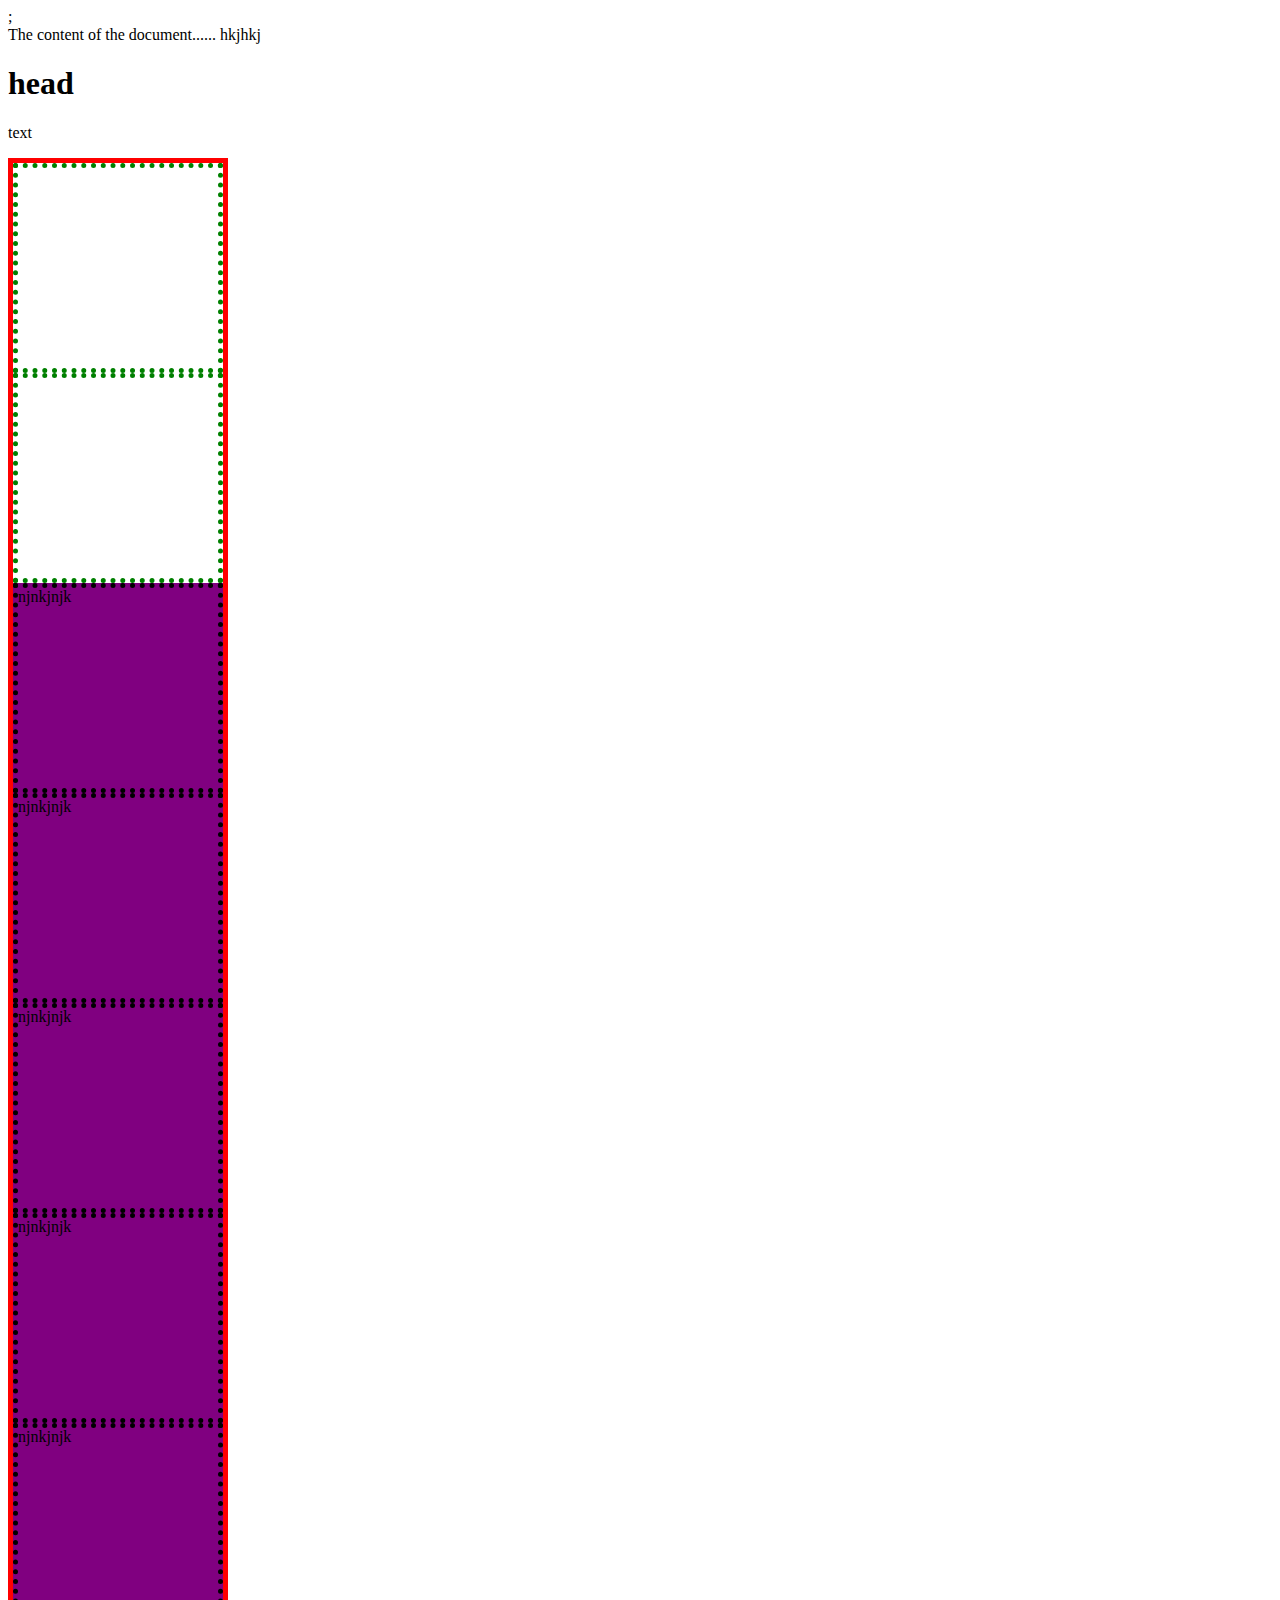
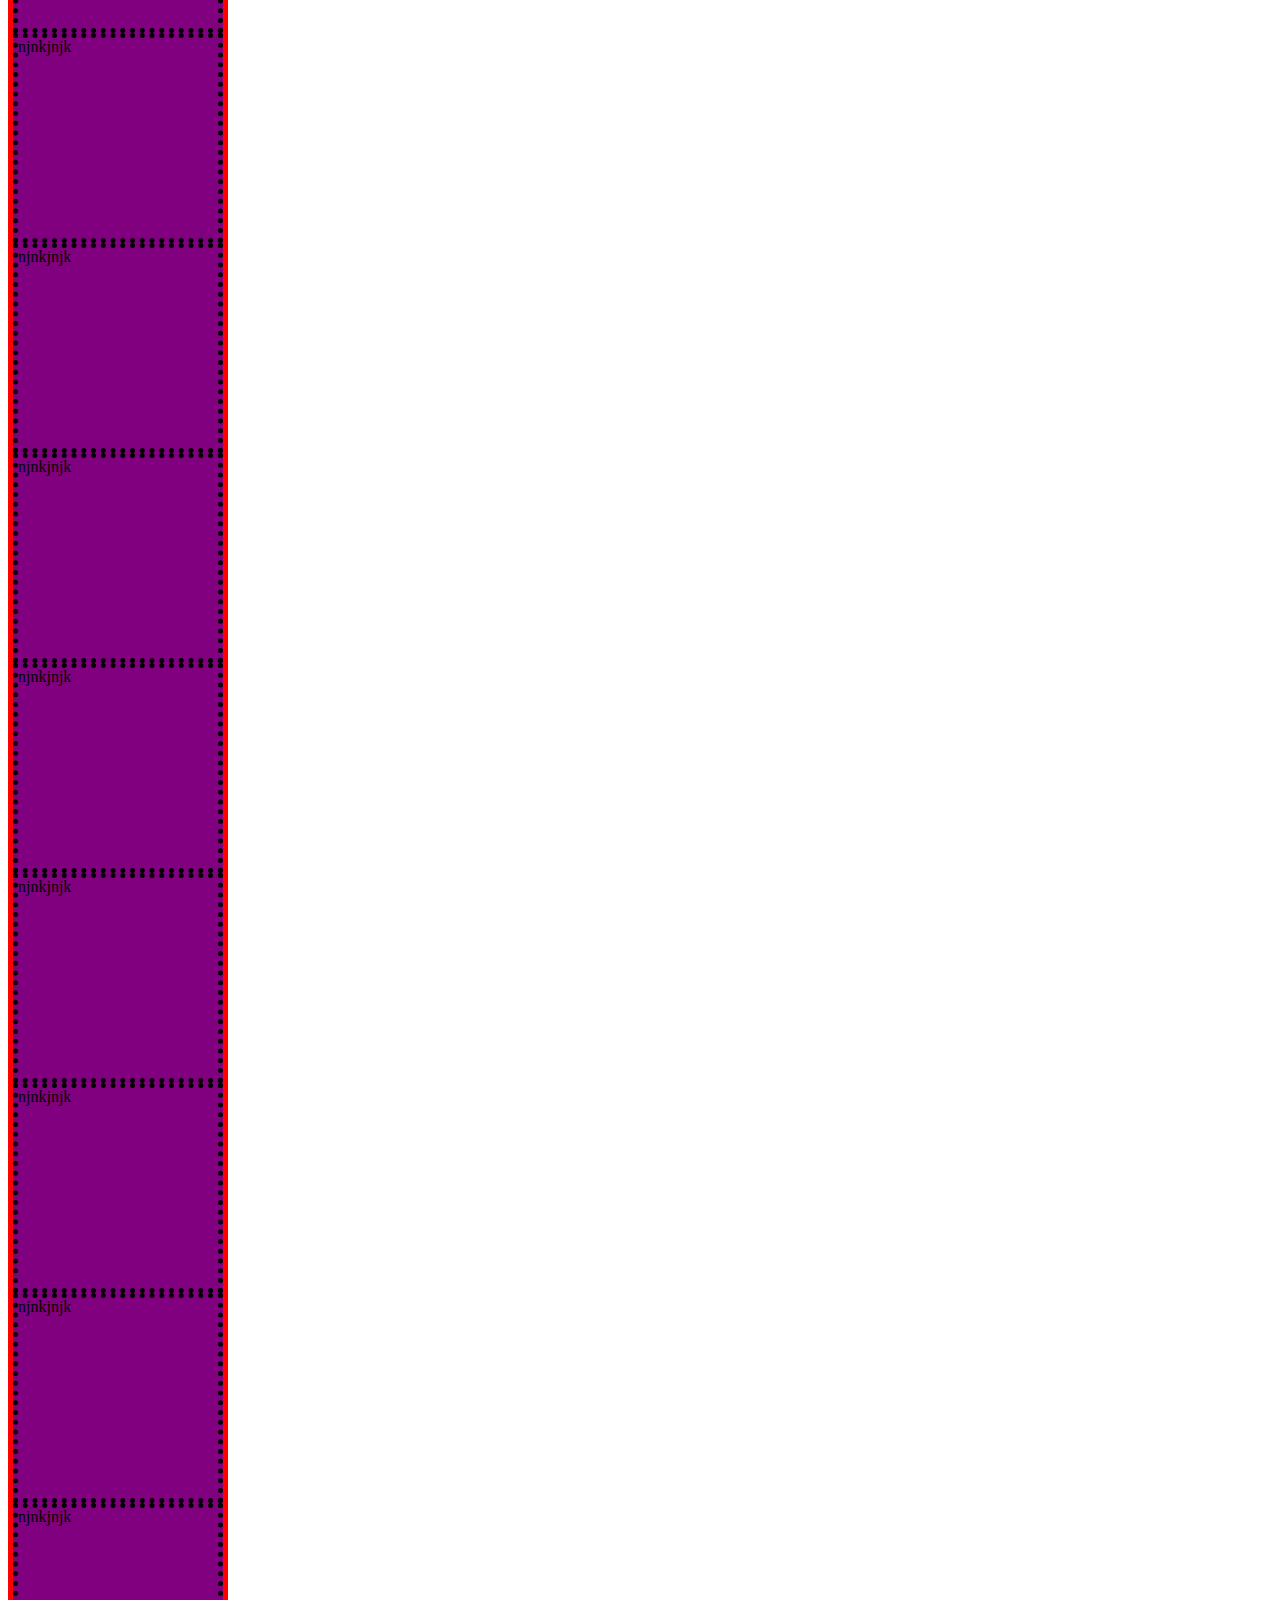
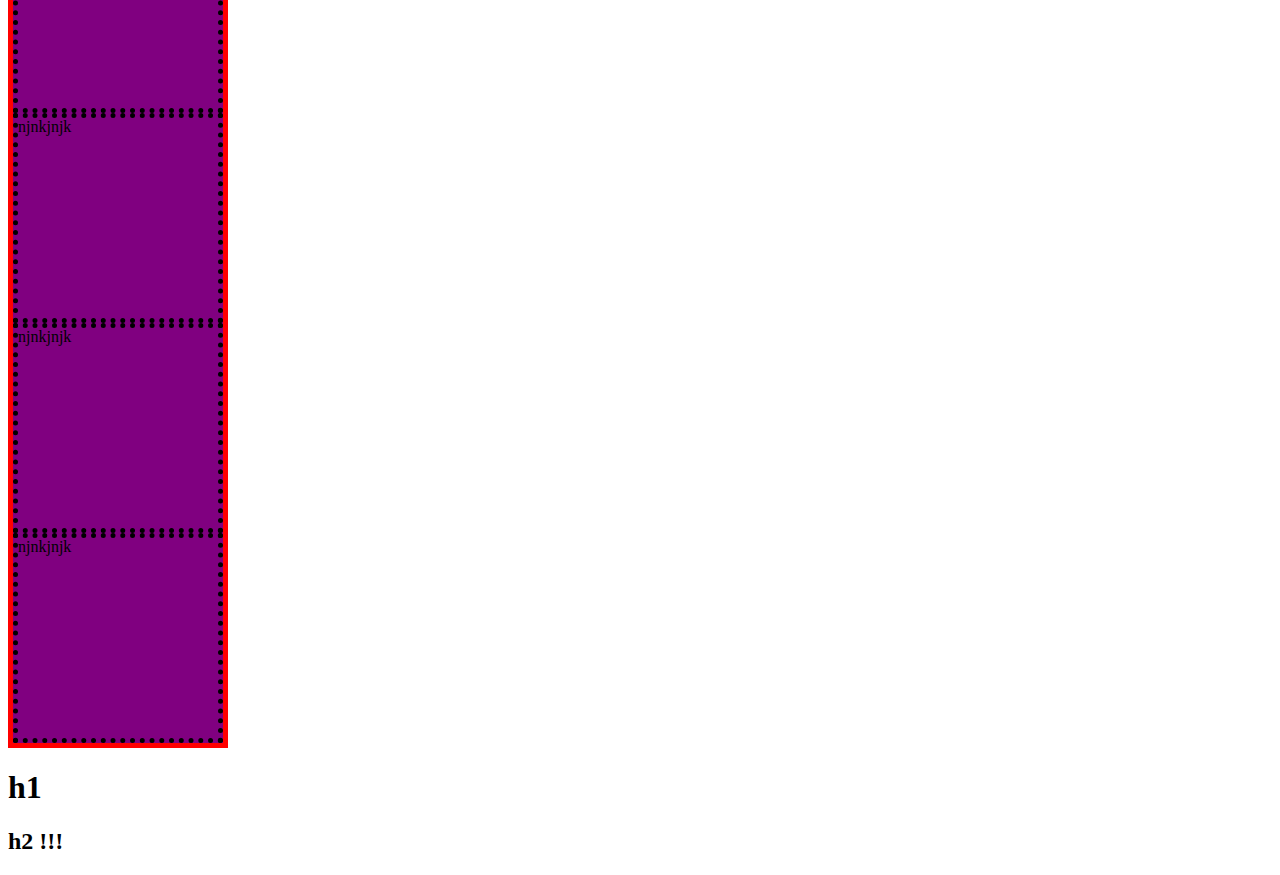
<file: index.html>
<!DOCTYPE html>
<html>

<head>
  <title>Page Title</title>
<link rel="stylesheet" href="style.css">;
</head>
<body>
<div id="index" >
        The content of the document......
</div>

<div id="valueadd">

</div>

<div class="big" id="hid">
        <div class="small" onmouseover="mouseover1()">

        </div>

        <div class="small2 small" onmouseover="mouseover2()">
        

        </div>

        
</div>

<div class="l3q4">
    <h1 id="main-heading">
        h1
    </h1>
    <h2 id="other-heading">
        h2
    </h2>


</div>
<script src="script.js"></script>


</body>


</html>
</file>
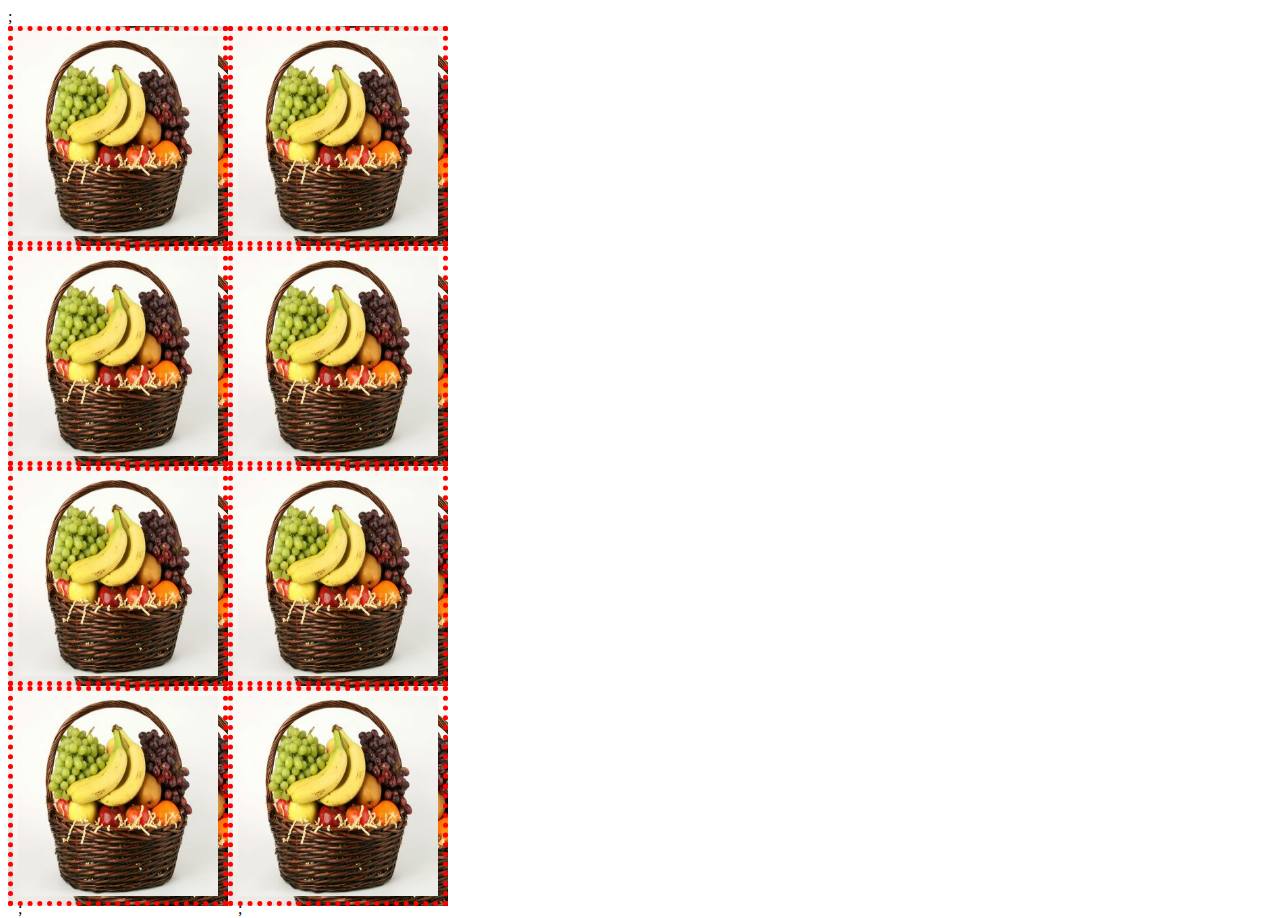
<file: index1.html>
<!DOCTYPE html>
<html>

    <head>
    <title>Page Title</title>
    <link rel="stylesheet" href="style.css">;
    </head>
    <body>
        <div class = "big-container">
                <div class = "container" id = "container1">
                    <img src="src/fruits.jpg" class="container-img" id="container-img-1">;
                </div>
                
                <div class = "container" id = "container2">
                        <img src="src/fruits.jpg" class="container-img" id="container-img-2">;
                </div>
                    
                <div class = "container" id = "container3">
                        <img src="src/fruits.jpg" class="container-img" id="container-img-3">;
                </div>
                
                <div class = "container" id = "container4">
                        <img src="src/fruits.jpg" class="container-img" id="container-img-4">;
                </div>

                <div class = "container" id = "container1">
                        <img src="src/fruits.jpg" class="container-img" id="container-img-1">;
                </div>
                    
                <div class = "container" id = "container2">
                            <img src="src/fruits.jpg" class="container-img" id="container-img-2">;
                </div>
                        
                <div class = "container" id = "container3">
                            <img src="src/fruits.jpg" class="container-img" id="container-img-3">;
                </div>
                    
                <div class = "container" id = "container4">
                            <img src="src/fruits.jpg" class="container-img" id="container-img-4">;
                </div>
                                                                        

        </div>

            <script src="script1.js"></script>

    </body>

    

</html>
</file>
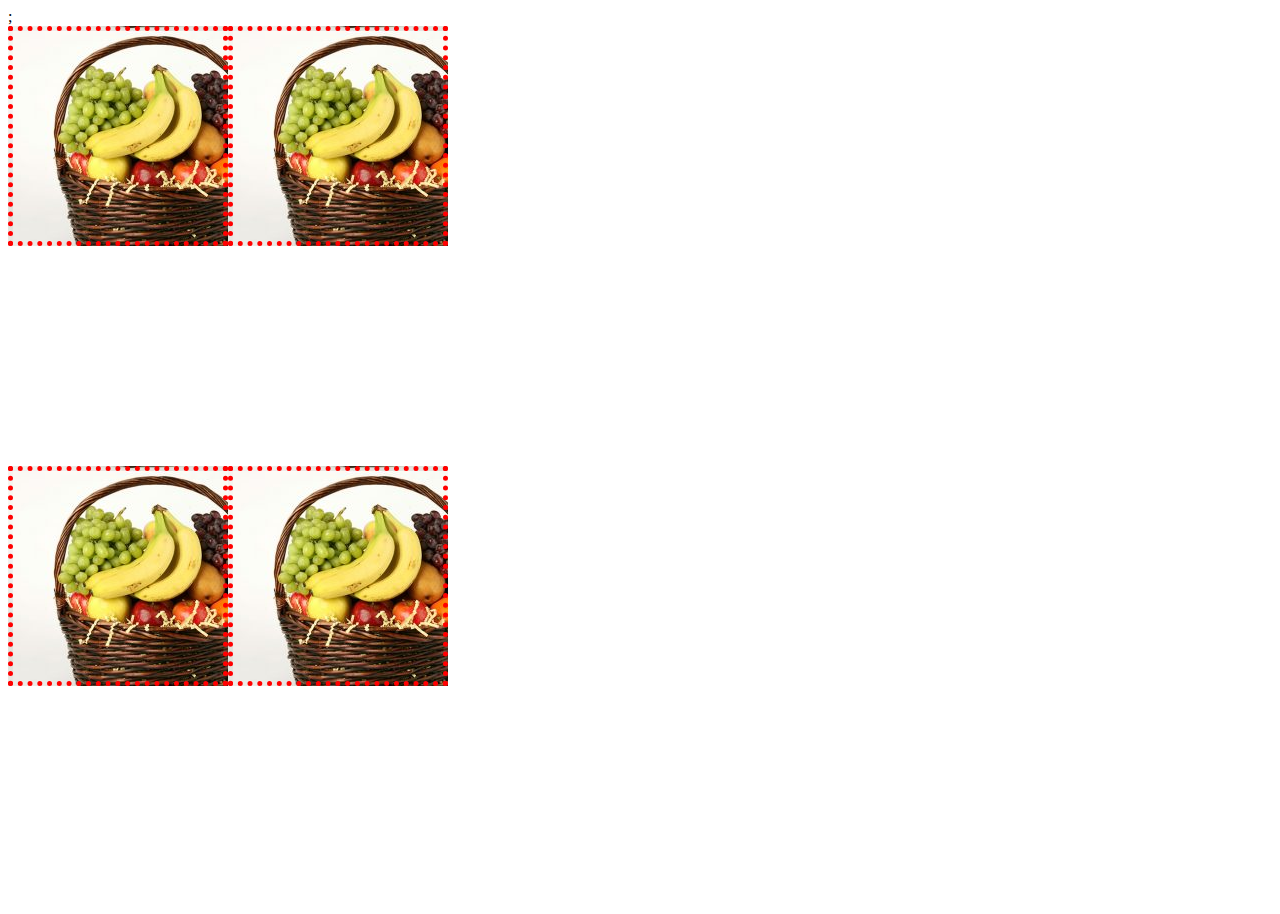
<file: index2.html>
<!DOCTYPE html>
<html>

    <head>
    <title>Page Title</title>
    <link rel="stylesheet" href="style.css">;
    </head>
    <body>
        <div class = "big-container">
                <div class = "container" id = "container0">
                   
                </div>
                
                <div class = "container" id = "container1">
                       
                </div>
                    
                <div class = "container" id = "container2">
                      
                </div>
                
                <div class = "container" id = "container3">
                        
                </div>

                                                                        

        </div>

            <script src="script2.js"></script>

    </body>

    

</html>
</file>
<file: style.css>
.big{
    border: 5px solid;
    color: red;
    width: 210px;
}

.small{
    border: 5px dotted;
    color: green;
    height: 200px;
    width: 200px;
}

.small-div{
    border: 5px dotted;
    color: black;
    height: 200px;
    width: 200px;
}

.big-container{
    display: flex;
    flex-wrap: wrap;
    width:440px;
    height:880px;
}

.container{
    
    width:200px;
    height:200px;
    border:5px dotted red;
    padding: 5px;
    background-image: url('src/fruits.jpg')

}
.container-img{
    width:100%;
    height:100%;
}
</file>
